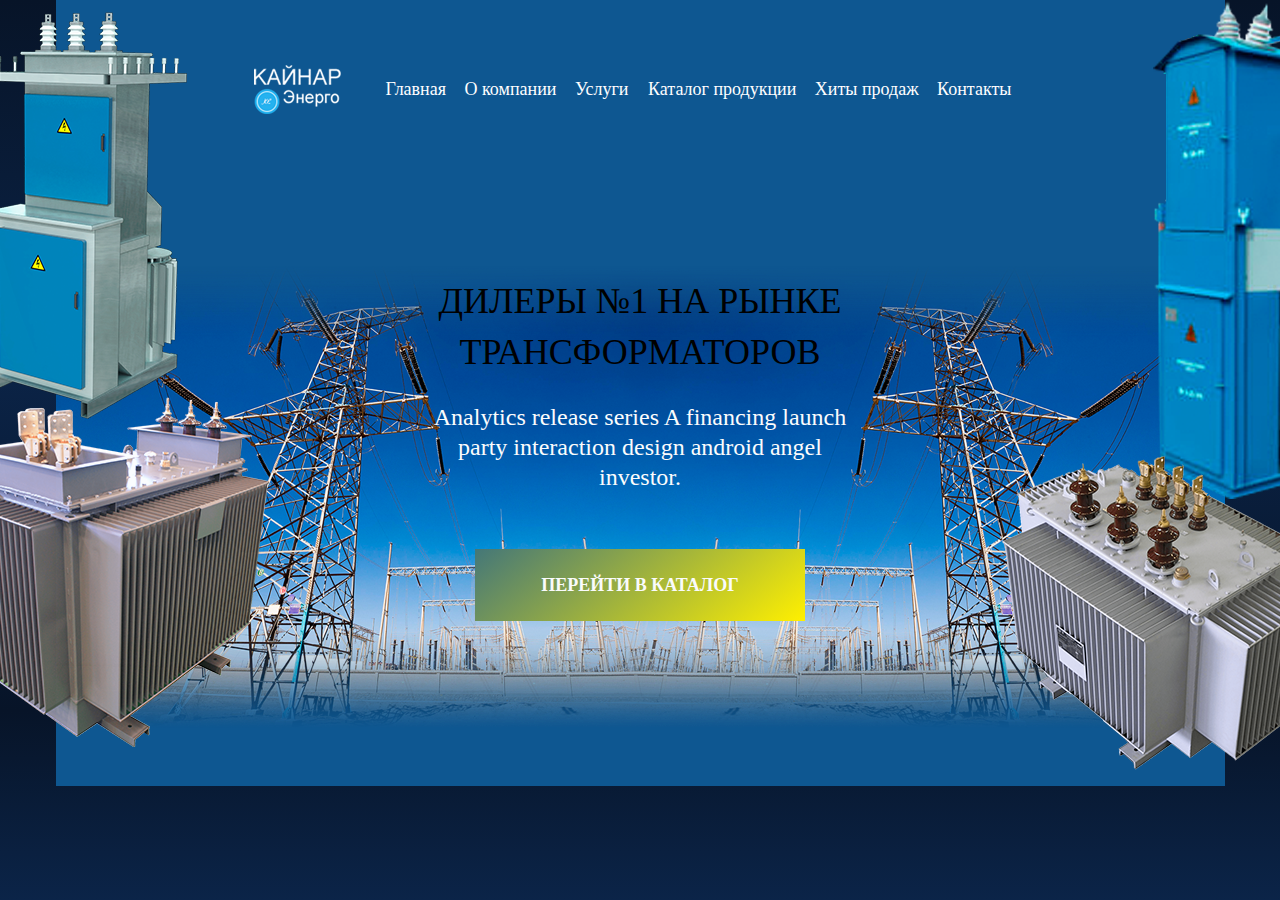
<file: index.html>
<!-- Сообщаем браузеру как стоит обрабатывать эту страницу -->
<!DOCTYPE html5>
<!-- Оболочка документа, указываем язык содержимого -->
<html lang="ru">
	<!-- Заголовок страницы, контейнер для других важных данных (не отображается) -->
	<head>
		<!-- Заголовок страницы в браузере -->
		<title></title>
		<!-- Подключаем CSS -->
		<link rel="stylesheet" href="css/style.css" />
  <link rel="stylesheet" href="https://cdnjs.cloudflare.com/ajax/libs/animate.css/4.0.0/animate.min.css"/>

		<!-- Кодировка страницы -->
		<meta http-equiv="Content-type" content="text/html;charset=UTF-8" />
	</head>
	<!-- Отображаемое тело страницы -->
	<body>
<div class="wrapper">		
		<div class="main">
	<div class="main__content">
		<div class="main__header">
			<div class="main__logo wow bounceIn" data-wow-duration="3s"><img src="img/logo.svg" alt="logo"></div>
		<div class="main__menu">
			<ul class="main__list">
				
				<a href="" class="main__link">Главная</a>
					<a href="" class="main__link">О компании</a>
						<a href="" class="main__link">Услуги </a>
							<a href="" class="main__link">Каталог продукции</a>
								<a href="" class="main__link"> Хиты продаж</a>
							<a href="" class="main__link">Контакты</a>
			</ul>
		</div>
		</div>
		<div class="main__body">
			<div class="main__title">ДИЛЕРЫ №1 НА РЫНКЕ <br>
			<span>ТРАНСФОРМАТОРОВ </span></div>
			
			<div class="main__text">Analytics release series A financing launch party interaction design android angel investor.</div>
			<div class="main__buttonbl">
			<a href="" class="main__button">перейти в каталог</a>
			</div>

	</div>
	<div class="main__rightside wow fadeInRight" data-wow-duration="0.5s">
	<img src="img/righttop.png" alt="">
</div>
<div class="main__rightsidebottom wow fadeInRight" data-wow-duration="3s">
	<img src="img/rightbottom.png" alt="">
</div>
<div class="main__leftside  wow fadeInLeft" data-wow-duration="0.5s">
	<img src="img/lefttop.png" alt="">
</div>
<div class="main__leftsidebottom   wow fadeInLeft" data-wow-duration="3s" >
	<img src="img/leftbottom.png" alt="">
</div>
</div>
	</div>


		</div>
	</body>
	<script src="https://code.jquery.com/jquery-3.4.1.slim.min.js"></script>
		<script src="js/main.js"> </script>
</html>
</file>
<file: css/style.css>
@charset "UTF-8";
/*Обнуление*/
* {
  padding: 0;
  margin: 0;
  border: 0; }

*, *:before, *:after {
  -moz-box-sizing: border-box;
  -webkit-box-sizing: border-box;
  box-sizing: border-box; }

:focus, :active {
  outline: none; }

a:focus, a:active {
  outline: none; }

nav, footer, header, aside {
  display: block; }

html, body {
  height: 100%;
  width: 100%;
  font-size: 100%;
  line-height: 1;
  font-size: 14px;
  -ms-text-size-adjust: 100%;
  -moz-text-size-adjust: 100%;
  -webkit-text-size-adjust: 100%; }

input, button, textarea {
  font-family: inherit; }

input::-ms-clear {
  display: none; }

button {
  cursor: pointer; }

button::-moz-focus-inner {
  padding: 0;
  border: 0; }

a, a:visited {
  text-decoration: none; }

a:hover {
  text-decoration: none; }

ul li {
  list-style: none; }

img {
  vertical-align: top; }

h1, h2, h3, h4, h5, h6 {
  font-size: inherit;
  font-weight: inherit; }

/*--------------------*/
body {
  height: 100%; }

.wrapper .main {
  min-height: 100vh;
  -webkit-box-flex: 1;
  -ms-flex: 1 1 auto;
  flex: 1 1 auto;
  background: -webkit-gradient(linear, left bottom, left top, from(#0b2448), color-stop(21%, #071428), color-stop(61%, #0b2448), to(#071428));
  background: -webkit-linear-gradient(bottom, #0b2448 0%, #071428 21%, #0b2448 61%, #071428 100%);
  background: -o-linear-gradient(bottom, #0b2448 0%, #071428 21%, #0b2448 61%, #071428 100%);
  background: linear-gradient(to top, #0b2448 0%, #071428 21%, #0b2448 61%, #071428 100%);
  max-width: 100%; }
  .wrapper .main__content {
    width: 1169px;
    margin: 0 auto;
    background: #0e5791;
    position: relative; }
  .wrapper .main__cc {
    padding-bottom: 80px; }
  .wrapper .main__header {
    padding-top: 65px;
    display: -webkit-box;
    display: -ms-flexbox;
    display: flex;
    -webkit-box-pack: center;
    -ms-flex-pack: center;
    justify-content: center;
    -webkit-box-align: center;
    -ms-flex-align: center;
    align-items: center;
    padding-bottom: 152px; }
  .wrapper .main__logo {
    padding-right: 45px; }
  .wrapper .main__link {
    color: #fefeff;
    font-family: "Myriad Pro";
    font-size: 18px;
    font-weight: 400;
    line-height: 27px;
    padding-right: 15px; }
  .wrapper .main__body {
    background: url("..//img/main.png") top left no-repeat;
    position: relative;
    z-index: 1; }
  .wrapper .main__title {
    color: linear-gradient(to top, #fdee03 0%, #f5f5ec 100%);
    padding-top: 10px;
    font-family: "Roboto - Black";
    font-size: 36px;
    font-weight: 400;
    line-height: 51px;
    text-align: center; }
  .wrapper .main__text {
    color: #fbfcfd;
    font-family: "Myriad Pro";
    font-size: 24px;
    font-weight: 400;
    line-height: 30.01px;
    padding-top: 24px;
    width: 447px;
    margin: 0 auto;
    text-align: center; }
  .wrapper .main__button {
    background-color: #fff324;
    background-image: -webkit-linear-gradient(128deg, #fff000 0%, #447778 100%);
    background-image: -o-linear-gradient(128deg, #fff000 0%, #447778 100%);
    background-image: linear-gradient(-38deg, #fff000 0%, #447778 100%);
    color: #fafbfc;
    font-family: "Myriad Pro";
    font-size: 18px;
    font-weight: 700;
    line-height: 80px;
    text-transform: uppercase;
    padding: 26px 66px; }
  .wrapper .main__buttonbl {
    padding-top: 53px;
    padding-bottom: 161px;
    text-align: center; }
  .wrapper .main__rightside {
    position: absolute;
    right: -15%;
    top: 0;
    z-index: 2; }
  .wrapper .main__rightsidebottom {
    position: absolute;
    right: -8%;
    bottom: 2%;
    z-index: 2; }
  .wrapper .main__leftside {
    position: absolute;
    left: -17%;
    top: 0;
    z-index: 2; }
  .wrapper .main__leftsidebottom {
    position: absolute;
    left: -8%;
    bottom: 5%;
    z-index: 2; }

.wrapper {
  display: -webkit-box;
  display: -ms-flexbox;
  display: flex;
  min-height: 100vh;
  -webkit-box-orient: vertical;
  -webkit-box-direction: normal;
  -ms-flex-direction: column;
  flex-direction: column; }

@-webkit-keyframes fadeInLeft {
  0% {
    opacity: 0;
    -webkit-transform: translateX(-20px);
    transform: translateX(-20px); }
  100% {
    opacity: 1;
    -webkit-transform: translateX(0);
    transform: translateX(0); } }

@keyframes fadeInLeft {
  0% {
    opacity: 0;
    -webkit-transform: translateX(-20px);
    -ms-transform: translateX(-20px);
    transform: translateX(-20px); }
  100% {
    opacity: 1;
    -webkit-transform: translateX(0);
    -ms-transform: translateX(0);
    transform: translateX(0); } }

.fadeInLeft {
  -webkit-animation-name: fadeInLeft;
  animation-name: fadeInLeft; }

@-webkit-keyframes fadeInRight {
  0% {
    opacity: 0;
    -webkit-transform: translateX(20px);
    transform: translateX(20px); }
  100% {
    opacity: 1;
    -webkit-transform: translateX(0);
    transform: translateX(0); } }

@keyframes fadeInRight {
  0% {
    opacity: 0;
    -webkit-transform: translateX(20px);
    -ms-transform: translateX(20px);
    transform: translateX(20px); }
  100% {
    opacity: 1;
    -webkit-transform: translateX(0);
    -ms-transform: translateX(0);
    transform: translateX(0); } }

.fadeInRight {
  -webkit-animation-name: fadeInRight;
  animation-name: fadeInRight; }

@-webkit-keyframes bounceIn {
  0% {
    opacity: 0;
    -webkit-transform: scale(0.3);
    transform: scale(0.3); }
  50% {
    opacity: 1;
    -webkit-transform: scale(1.05);
    transform: scale(1.05); }
  70% {
    -webkit-transform: scale(0.9);
    transform: scale(0.9); }
  100% {
    -webkit-transform: scale(1);
    transform: scale(1); } }

@keyframes bounceIn {
  0% {
    opacity: 0;
    -webkit-transform: scale(0.3);
    -ms-transform: scale(0.3);
    transform: scale(0.3); }
  50% {
    opacity: 1;
    -webkit-transform: scale(1.05);
    -ms-transform: scale(1.05);
    transform: scale(1.05); }
  70% {
    -webkit-transform: scale(0.9);
    -ms-transform: scale(0.9);
    transform: scale(0.9); }
  100% {
    -webkit-transform: scale(1);
    -ms-transform: scale(1);
    transform: scale(1); } }

.bounceIn {
  -webkit-animation-name: bounceIn;
  animation-name: bounceIn; }
</file>
